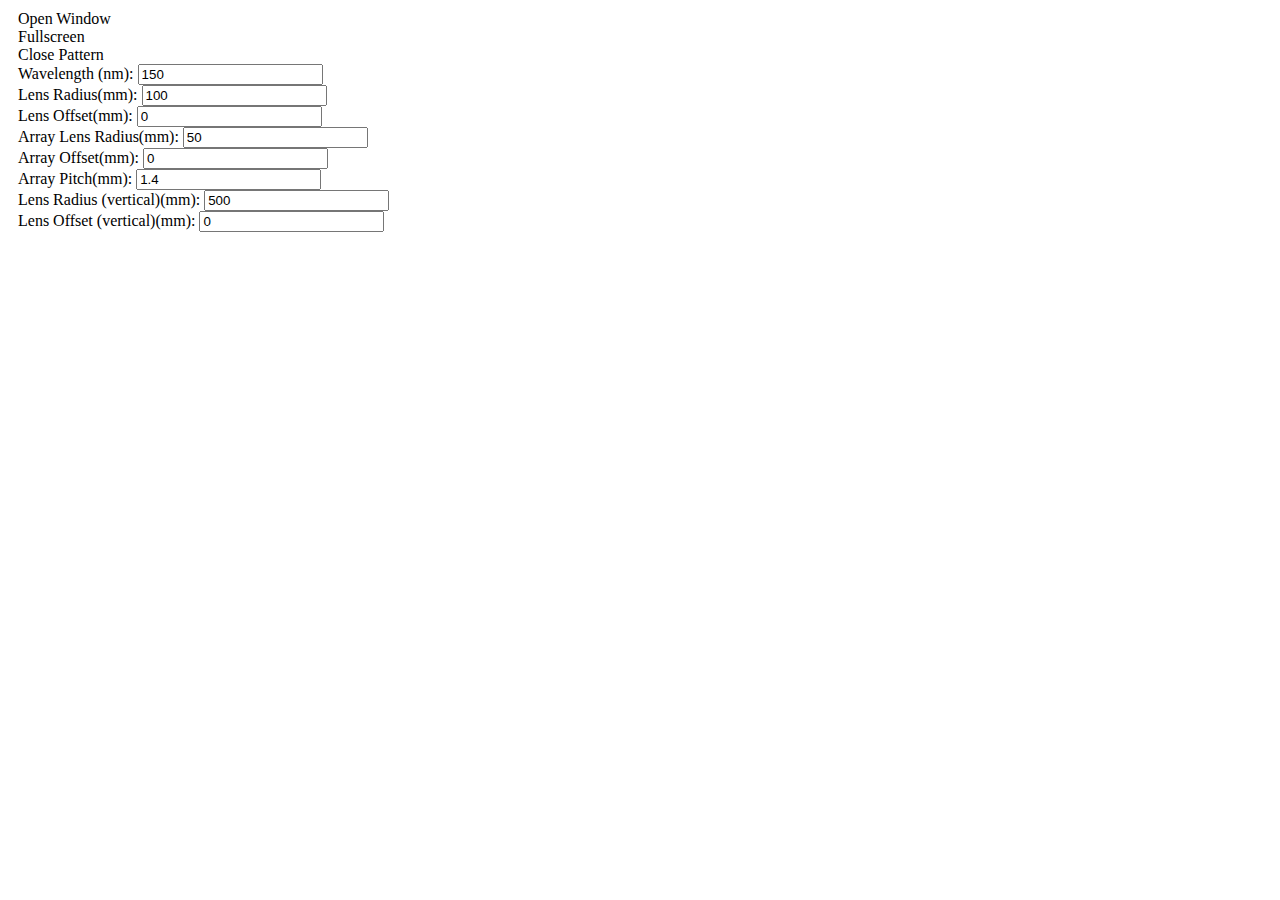
<file: index.html>
<!DOCTYPE html>
<html>

  <head>
    <meta charset='utf-8'>
    <meta http-equiv="X-UA-Compatible" content="chrome=1">
    <meta name="description" content="o0v0o : ">

	<link rel="stylesheet" href="http://yui.yahooapis.com/pure/0.6.0/pure-min.css">
    <link rel="stylesheet" type="text/css" media="screen" href="stylesheet.css">

    <title>o0v0o</title>

  </head>

  <body>

    <!-- MAIN CONTENT -->
    <div id="main_content_wrap" class="outer" style="margin:10px">
		<div class="pure-button pure-button-primary" id="open">Open Window</div>
		<div class="pure-button pure-button-primary" id="fullscreen">Fullscreen</div>
		<div class="pure-button pure-button-primary" id="close">Close Pattern</div>
        <div class="container" name="laser">
            <div class="parameter">
                Wavelength (nm):
                <input name="wavelength" value="150">
            </div>
        </div>
        <div class="container" name="hlens">
            <div class="parameter">
                Lens Radius(mm):
                <input name="radius" value="100">
            </div>
            <div class="parameter">
                Lens Offset(mm):
                <input name="lens_offset" value="0">
            </div>
            <div class="parameter">
                Array Lens Radius(mm):
                <input name="array_radius" value="50">
            </div>
            <div class="parameter">
                Array Offset(mm):
                <input name="array_offset" value="0">
            </div>
            <div class="parameter">
                Array Pitch(mm):
                <input name="pitch" value="1.4">
            </div>
        </div>
        <div class="container" name="vlens">
            <div class="parameter">
                Lens Radius (vertical)(mm):
                <input name="radius" value="500">
            </div>
            <div class="parameter">
                Lens Offset (vertical)(mm):
                <input name="lens_offset" value="0">
            </div>
        </div>
    </div>
    <script src="init.js"></script>
  </body>
</html>
</file>
<file: stylesheet.css>
html, body {
}

.button {
	padding: 10px;
	background: #999999;
}

.button:hover, .button:focus{
	background: #AAAAAA;
}
</file>
